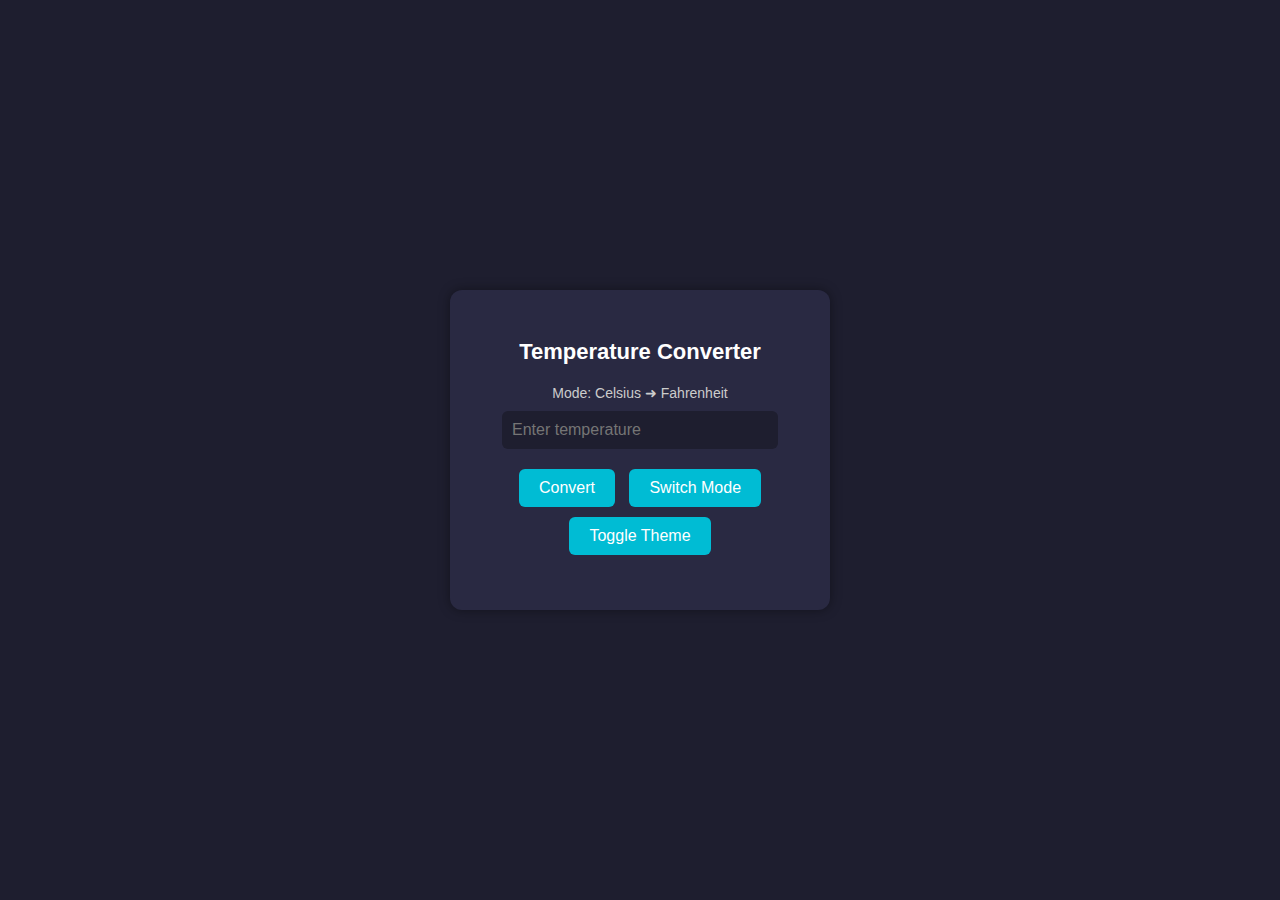
<file: homepage.html>
<!DOCTYPE html>
<html lang="en">
<head>
  <meta charset="UTF-8">
  <title>Reversible Temperature Converter</title>
  <link rel="stylesheet" href="style.css">
</head>
<body class="dark">
  <div class="converter">
    <h2>Temperature Converter</h2>
    <span class="mode-label" id="modeLabel">Mode: Celsius ➜ Fahrenheit</span>
    <input type="number" id="temperature" placeholder="Enter temperature">
    <br>
    <button onclick="convert()">Convert</button>
    <button onclick="toggleMode()">Switch Mode</button>
    <button onclick="toggleTheme()">Toggle Theme</button>
    <div class="result" id="result"></div>
  </div>

  <script>
    let isCtoF = true;

    function convert() {
      const tempInput = document.getElementById('temperature').value;
      const resultDiv = document.getElementById('result');
      if (tempInput === '') {
        resultDiv.innerText = 'Please enter a temperature!';
        return;
      }
      const temp = parseFloat(tempInput);
      const result = isCtoF
        ? (temp * 9 / 5) + 32
        : (temp - 32) * 5 / 9;
      resultDiv.innerText = isCtoF
        ? `${temp}°C = ${result.toFixed(2)}°F`
        : `${temp}°F = ${result.toFixed(2)}°C`;
    }

    function toggleMode() {
      isCtoF = !isCtoF;
      document.getElementById('modeLabel').innerText = isCtoF
        ? 'Mode: Celsius ➜ Fahrenheit'
        : 'Mode: Fahrenheit ➜ Celsius';
      document.getElementById('result').innerText = '';
      document.getElementById('temperature').value = '';
    }

    function toggleTheme() {
      document.body.classList.toggle('light');
      document.body.classList.toggle('dark');
    }
  </script>
</body>
</html>
</file>
<file: style.css>
body {
  font-family: Arial, sans-serif;
  margin: 0;
  height: 100vh;
  display: flex;
  justify-content: center;
  align-items: center;
  transition: background 0.3s, color 0.3s;
}

/* Dark mode (default) */
body.dark {
  background: #1e1e2f;
  color: #fff;
}

body.dark input[type="number"] {
  background-color: #1e1e2f;
  color: white;
}

body.dark .converter {
  background: #292942;
  box-shadow: 0 0 12px rgba(0, 0, 0, 0.4);
}

body.dark .mode-label {
  color: #ccc;
}

/* Light mode */
body.light {
  background: #f0f0f0;
  color: #222;
}

body.light input[type="number"] {
  background-color: #f9f9f9;
  color: #000;
}

body.light .converter {
  background: #ffffff;
  box-shadow: 0 0 12px rgba(0, 0, 0, 0.2);
}

body.light .mode-label {
  color: #555;
}

body.light button {
  background: #007acc;
}

body.light button:hover {
  background: #005fa3;
}

/* Converter box */
.converter {
  padding: 30px;
  border-radius: 12px;
  width: 320px;
  text-align: center;
  transition: background 0.3s, box-shadow 0.3s;
}

/* Heading */
.converter h2 {
  margin-bottom: 20px;
  font-size: 22px;
}

/* Input */
input[type="number"] {
  width: 80%;
  padding: 10px;
  border-radius: 6px;
  border: none;
  margin-bottom: 15px;
  font-size: 16px;
  transition: background 0.3s, color 0.3s;
}

/* Buttons */
button {
  background: #00bcd4;
  color: white;
  border: none;
  padding: 10px 20px;
  border-radius: 6px;
  cursor: pointer;
  font-size: 16px;
  margin: 5px;
  transition: background 0.3s;
}

button:hover {
  background: #0197a3;
}

/* Result text */
.result {
  margin-top: 20px;
  font-size: 18px;
  font-weight: bold;
}

/* Mode label text */
.mode-label {
  font-size: 14px;
  margin-bottom: 10px;
  display: block;
}
</file>
